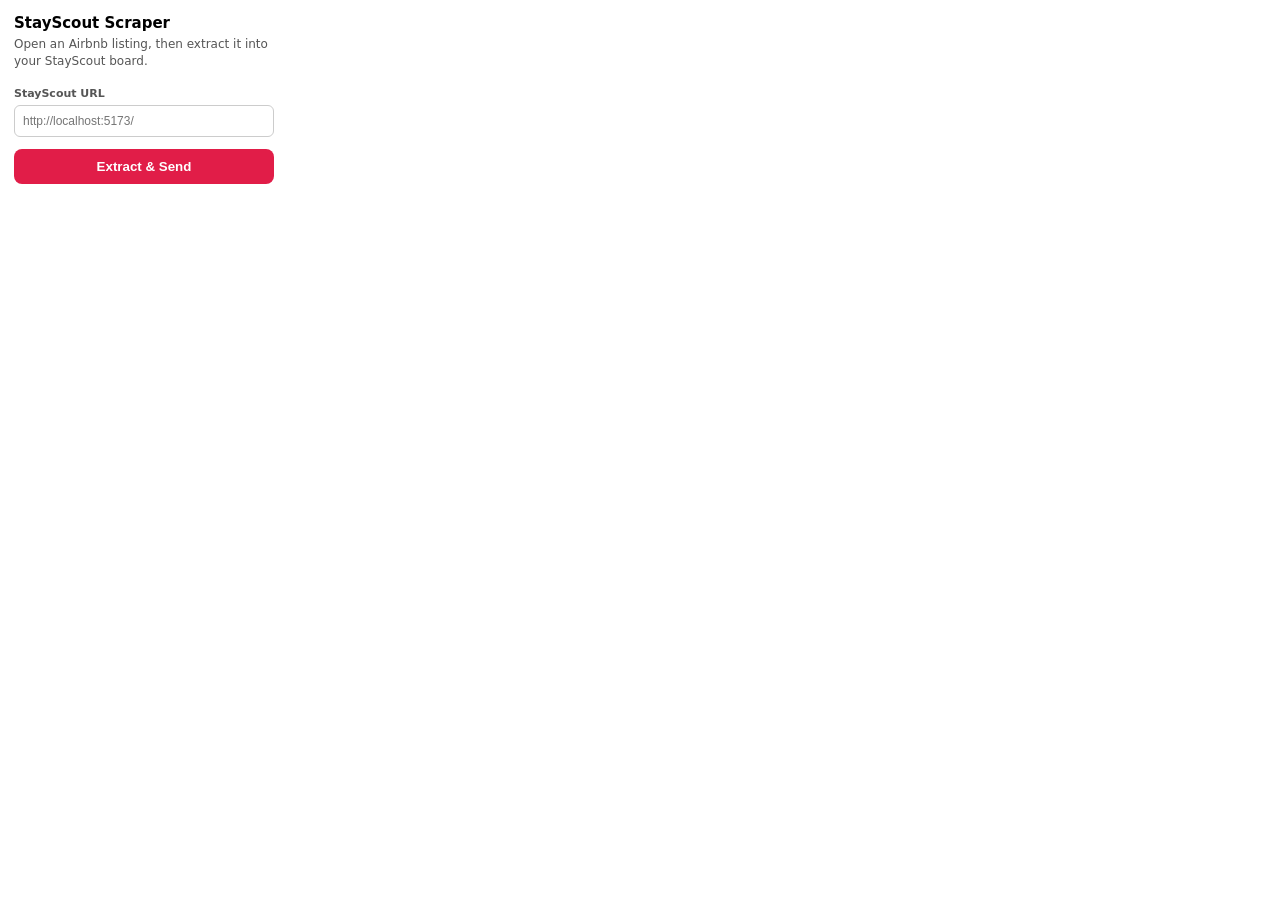
<file: extension/popup.html>
<!DOCTYPE html>
<html>
<head>
  <title>StayScout Extension</title>
  <style>
    body {
      font-family: system-ui, sans-serif;
      padding: 14px;
      width: 260px;
      margin: 0;
    }

    h3 {
      margin: 0 0 4px;
      font-size: 15px;
    }

    p {
      margin: 0 0 12px;
      color: #555;
      font-size: 12px;
      line-height: 1.4;
    }

    .actions {
      display: flex;
      flex-direction: column;
      gap: 8px;
    }

    label {
      font-size: 11px;
      font-weight: 600;
      color: #555;
    }

    input {
      width: 100%;
      padding: 8px;
      box-sizing: border-box;
      border: 1px solid #ccc;
      border-radius: 6px;
      font-size: 12px;
      margin: 4px 0 12px;
    }

    button {
      width: 100%;
      padding: 10px;
      cursor: pointer;
      border: none;
      border-radius: 8px;
      background: #e11d48;
      color: white;
      font-weight: 600;
    }

    button:disabled {
      opacity: 0.6;
      cursor: wait;
    }

    #status {
      margin-top: 10px;
      font-size: 12px;
      line-height: 1.4;
      min-height: 34px;
    }

    #status.pending {
      color: #555;
    }

    #status.success {
      color: #15803d;
    }

    #status.error {
      color: #b91c1c;
    }
  </style>
</head>
<body>
  <h3>StayScout Scraper</h3>
  <p>Open an Airbnb listing, then extract it into your StayScout board.</p>
  <label for="stayScoutUrlInput">StayScout URL</label>
  <input id="stayScoutUrlInput" type="text" placeholder="http://localhost:5173/" />
  <div class="actions">
    <button id="scrapeBtn">Extract &amp; Send</button>
  </div>
  <div id="status"></div>
  <script src="popup.js"></script>
</body>
</html>
</file>
